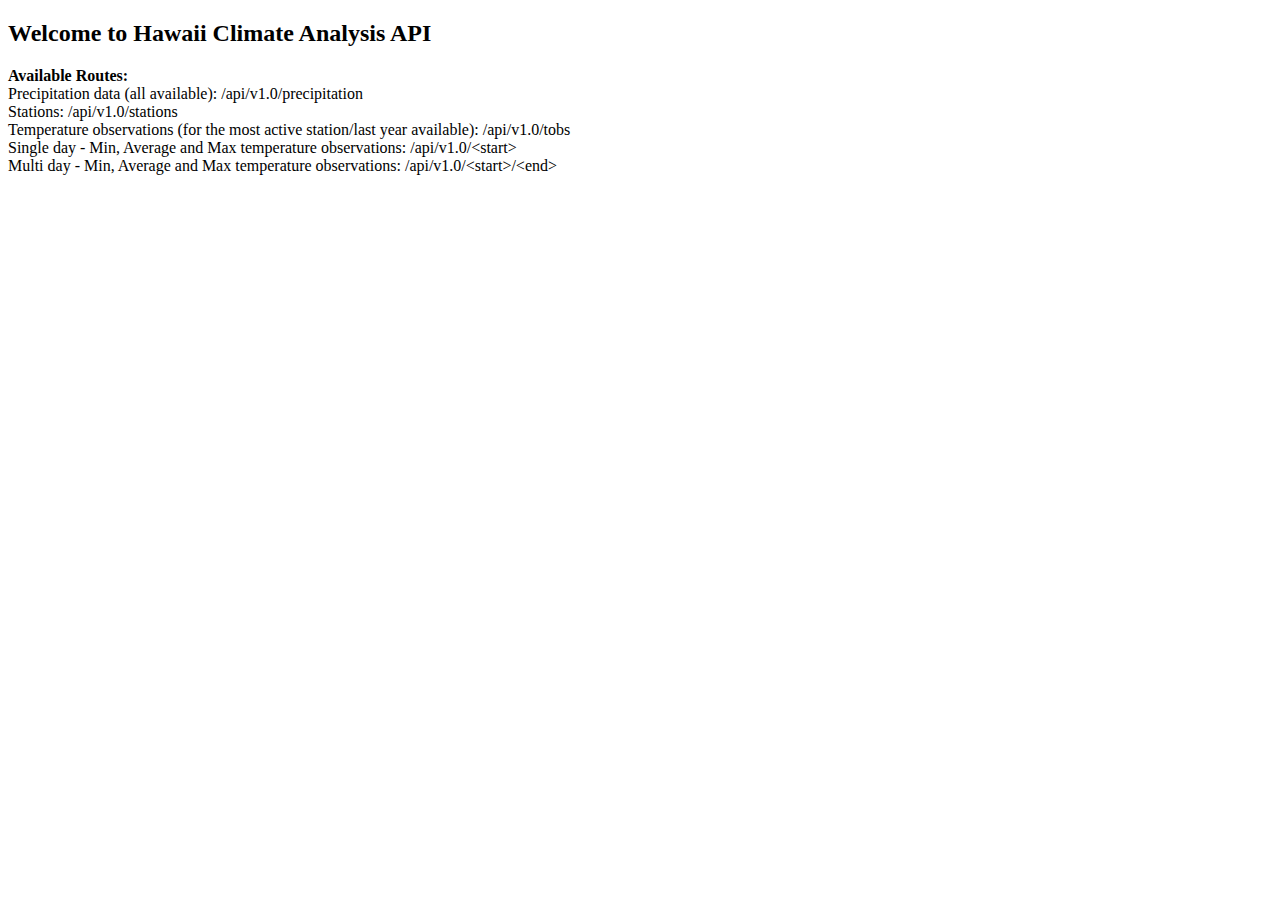
<file: templates/index.html>
<!DOCTYPE html>
<html lang=en>
<head>
    <meta charset=UTF-8>
    <meta name=viewport content=width=device-width, initial-scale=1.0>
    <title>Hawaii Climate Analysis API</title>
    <link rel="stylesheet" href="../static/styles.css">

</head>
<body>
    <h2>Welcome to Hawaii Climate Analysis API</h2>
    <strong>Available Routes:</strong>
    <li>Precipitation data (all available): /api/v1.0/precipitation </li>
    <li>Stations: /api/v1.0/stations </li>
    <li>Temperature observations (for the most active station/last year available): /api/v1.0/tobs </li>
    <li>Single day - Min, Average and Max temperature observations: /api/v1.0/&#60;start&#62; </li>
    <li>Multi day - Min, Average and Max temperature observations: /api/v1.0/&#60;start&#62;/&#60;end&#62; </li>

</body>
</html>
</file>
<file: static/styles.css>
/* body {

    background-color: gray;

} */
</file>
